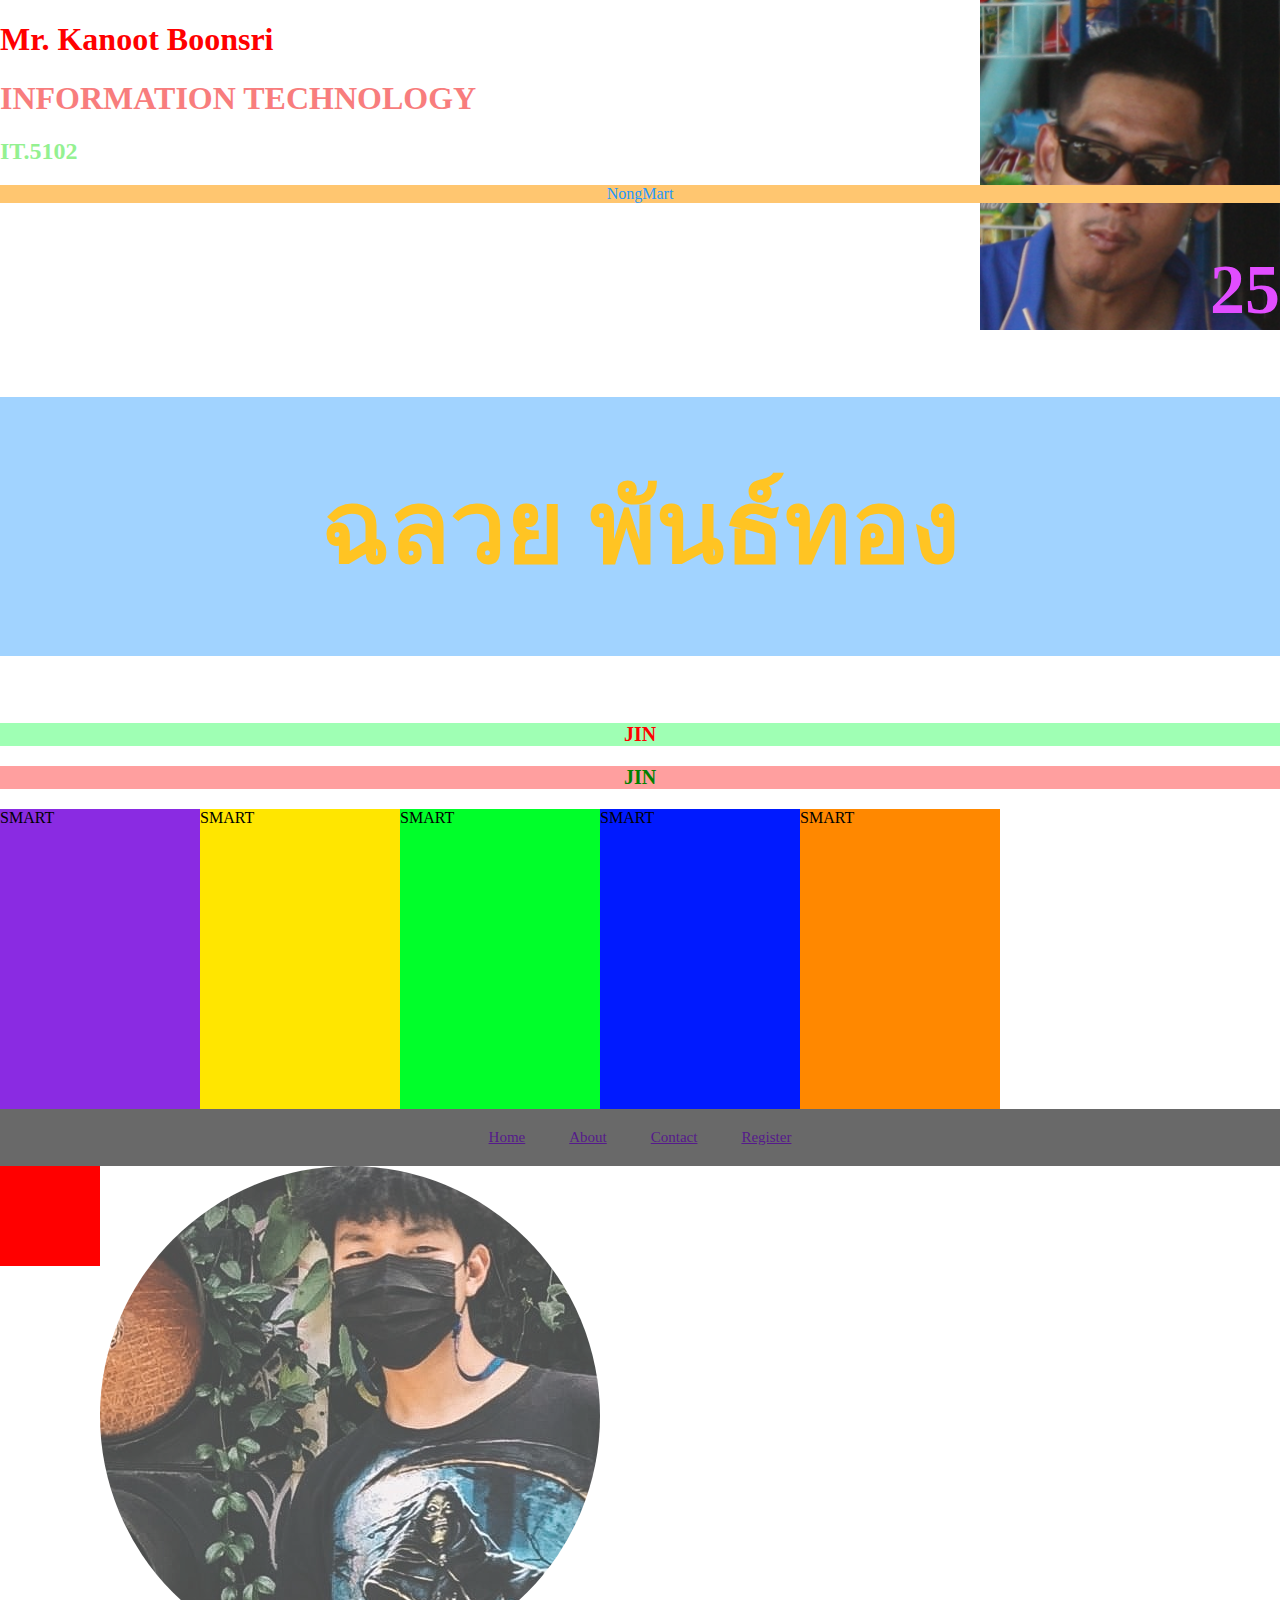
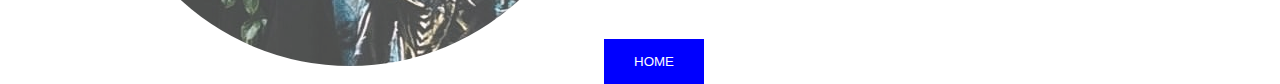
<file: index.html>
<!DOCTYPE html>
<html lang="en">

<head>
    <meta charset="UTF-8">
    <meta http-equiv="X-UA-Compatible" content="IE=edge">
    <meta name="viewport" content="width=device-width, initial-scale=1.0">
    <title>Home</title>
    <link rel="stylesheet" href="css/style.css">
</head>

<style>
    h1 {
        color: rgb(248, 125, 125)
    }
</style>

<body>
    <!--Inline CSS-->
    <h1 style="color:red;">Mr. Kanoot Boonsri</h1>
    <!--Internal CSS-->
    <h1>INFORMATION TECHNOLOGY</h1>
    <!--External CSS-->
    <h2>IT.5102</h2>
    <p>NongMart</p>
    <h1 class="title">25</h1>
    <h1 id="teacher">ฉลวย พันธ์ทอง</h1>
    <p class="error">JIN</p>
    <p class="success">JIN</p>
    <div id="box1">SMART</div>
    <div id="box2">SMART</div>
    <div id="box3">SMART</div>
    <div id="box4">SMART</div>
    <div id="box5">SMART</div>

    <ul class="nav">
        <li><a href="">Home</a></li>
        <li><a href="">About</a></li>
        <li><a href="">Contact</a></li>
        <li><a href="">Register</a></li>
    </ul>
    <img src="img/nongmart.jpg" alt="">

    <div class="hover"></div>
    <a href="home.html"><button class="button">HOME</button></a>
</body>

</html>
</file>
<file: css/style.css>
body{
    background-image: url("../img/ajt.png");
    background-size: 300px;
    background-repeat: no-repeat;
    background-position: right top;
    background-attachment: fixed;
    margin: 0;
}
h2{
    color: rgb(148, 241, 145);
}
p{
    color: rgb(36, 153, 255);
    text-align: center;
    background-color: rgb(255, 198, 112);
}
div{
    float: left;
    width: 200px;
    height: 300px;
}
img{
    border-radius: 50%;
    width: 500px;
    height: 500px;
    object-fit: none;
    opacity: 0.8;
    transition: height 0.5s;
}
img:hover{
    height: 1000px;
    opacity: 1;
}

div.hover{
    width: 100px;
    height: 100px;
    background-color: red;
    transition: width 0.5s;
}
div.hover:hover{
    width: 300px;
    background-color: orangered;
}

/* --------------------------------------------------------- */

#box1{
    background-color: blueviolet;
}
#box2{
    background-color: rgb(255, 230, 0);
}
#box3{
    background-color: rgb(0, 255, 42);
}
#box4{
    background-color: rgb(0, 26, 255);
}
#box5{
    background-color: rgb(255, 136, 0);
}

/* --------------------------------------------------------- */

.title{
    color: rgb(225, 77, 255);
    text-align: right;
    font-size: 70px;
}
p.error{
    color: red;
    font-size: 20px;
    background-color: rgb(159, 255, 180);
    font-weight: bold;
}
p.success{
    color: green;
    font-size: 20px;
    background-color: rgb(255, 159, 159);
    font-weight: bold;
}
.nav{
    background-color: dimgray;
    list-style-type: none;
    text-align: center;
    margin: 0;
    padding: 0;
    clear: left;
}
.nav li{
    display: inline-block;
    font-size: 15px;
    padding: 20px;
}
.button{
    background-color: blue;
    color: white;
    border: none;
    padding: 15px 30px;
    cursor: pointer;
}
.button:hover{
    background-color: rgb(0, 0, 100);
    /* color: white;
    border: none;
    padding: 15px 30px;
    cursor: pointer; */
}

/* --------------------------------------------------------- */

#teacher{
    font-size: 100px;
    color: rgba(255, 196, 35);
    text-align: center;
    background-color: rgba(138, 200, 255, 0.8);
    padding: 50px;
}
</file>
